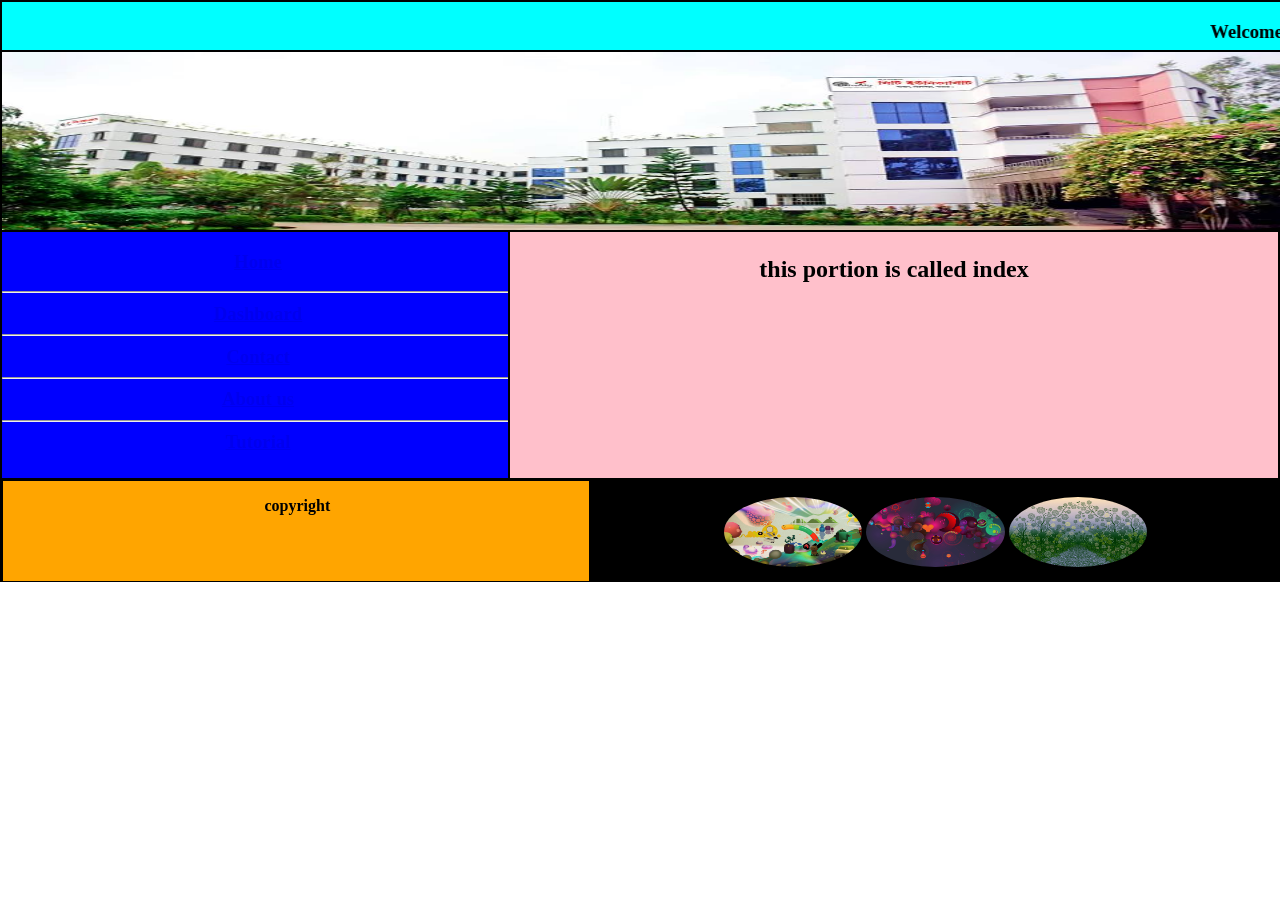
<file: Home Work 02/index.html>
<!DOCTYPE html>
<html>
    
    <head>
        <meta charset="utf-8">
        <title>Index </title>
        
            
        <link rel="stylesheet" href="css/style.css">
         </head>
    
    <body>
        
   <h3> <div id="menu"><marquee><p>Welcome this website </p> </marquee>  </div></h3> 
    
     <h3> <div id="image"><img src="images/city.jpg" width="100%" height="180px"> </div></h3>

         
     


    <h3> <div id="sbarleft">
     
     <a href="home.html" ><p> Home</p><hr></a>
     <a href="dashboard.html" >Dashboard<hr></a>
     <a href="contact.html" >Contact<hr></a>
    <a href="about.html" >About us<hr></a> 
    <a href="tutorial.html" >Tutorial</a>
        
    </div></h3>

          
   <h2> <div id="sbarright"> <p>this portion is called index</p>
     
        </div></h2>

   <h4><div id="footer"> Footer
     <div id=copyright><p>copyright</p></div>
     <div id="icon"> 
    <p> <img src="images/img27.jpg" width="20%" height="70px"  >
     <img src="images/img28.jpg" width="20%" height="70px"  >
    <img src="images/img29.jpg" width="20%" height="70px"  > </p></div>
     
    </div></h4>
   
    </body>
</html>
</file>
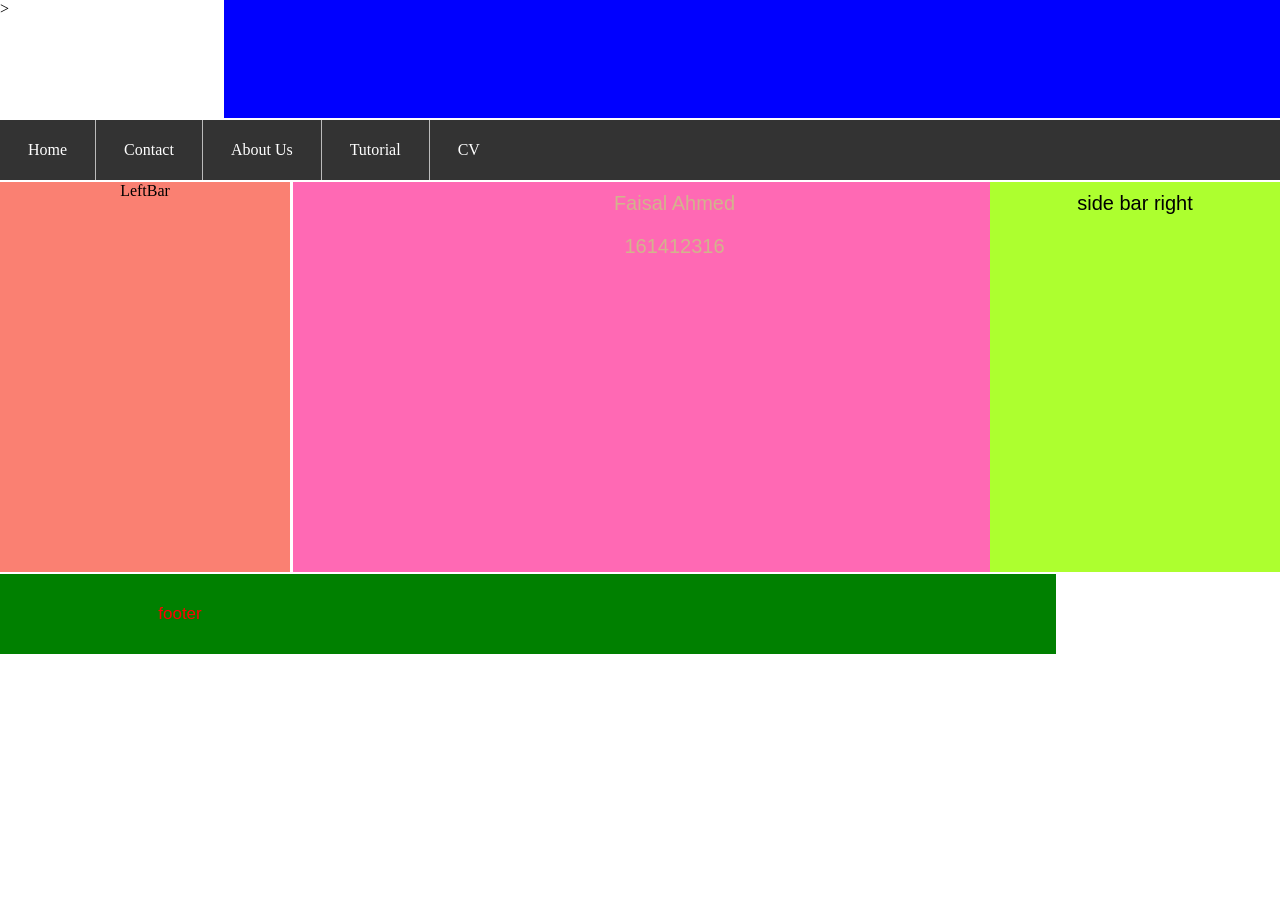
<file: Home Work 03/index.html>
<!DOCTYPE html>
<html>
<head>

<title>This id index</title> 
<link rel="stylesheet" type="text/css" href="style.css">  

</head>
    
<body>
	
<div id="main_container"
</div>


<div id="head2">
	<marquee>Header</marquee>
</div>
<div id="menu">
	 <ul>

	<li><a href="home.html">Home</a></li>
	<li><a href="contact.html">Contact</a></li>
	<li><a href="about.html">About Us</a></li>
	<li><a href="tutorial.html">Tutorial</a></li>
	<li><a href="cv.html">CV</a></li>

 </ul>	
</div>
<div id="sBarLeft">
  
  <p>LeftBar</p>
		
</div>
<div id="content">
   
	<p>Faisal Ahmed</p>
	<p>161412316</p>
	
</div>
<div id="sBarRight">
	<p>side bar right</p>
</div>
<div id="footer">
	
	<p>footer</p> </a></p>
	
</div>
>
	
</div>
      
</body>
    
</html>
</file>
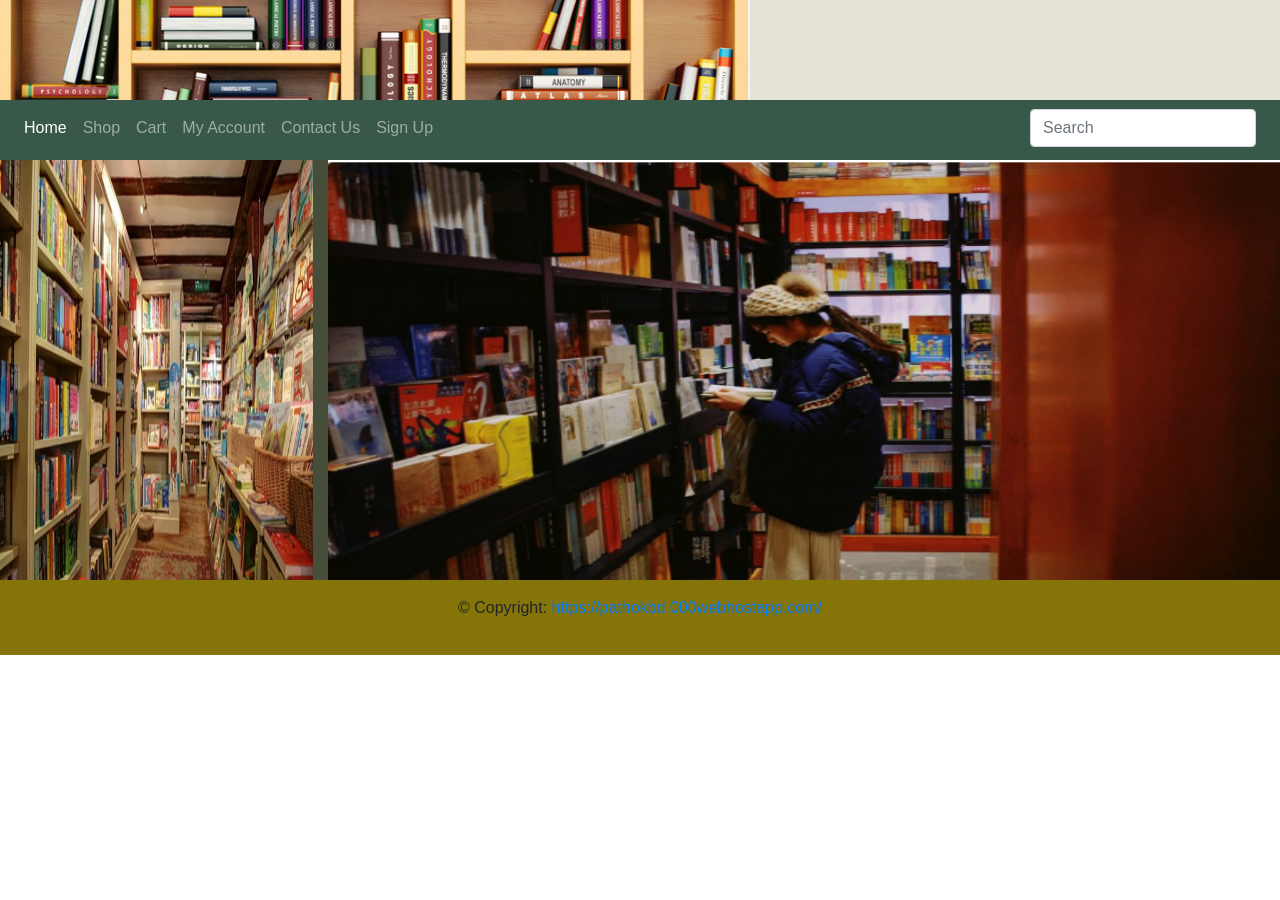
<file: Home Work 04/index.html>
<!-- Athor: Azharul Islam
 Assignment : HW4
 Id:161412317
 Date:27/10/2019
  -->

<!DOCTYPE html>
<html lang="en">
<head>
  <title>Home Page</title>
  <meta charset="utf-8">
  <meta name="viewport" content="width=device-width, initial-scale=1">
  <link rel="stylesheet" href="https://maxcdn.bootstrapcdn.com/bootstrap/4.3.1/css/bootstrap.min.css">
  <script src="https://ajax.googleapis.com/ajax/libs/jquery/3.4.1/jquery.min.js"></script>
  <script src="https://cdnjs.cloudflare.com/ajax/libs/popper.js/1.14.7/umd/popper.min.js"></script>
  <script src="https://maxcdn.bootstrapcdn.com/bootstrap/4.3.1/js/bootstrap.min.js"></script>
</head>
<body>

<div class="container_fluid">
  <div class="row">
    <div class="col-sm-12" style="background-color: #e6e2d8 ; height:100px;">
    <img src="img/banner-bg.jpg">
    
    </div>




    <!--Navbar start -->
    <div class="col-sm-12" style="background-color: #38594a; height:60px;">
      <!--Navbar-->
      <nav class="navbar navbar-expand-lg navbar-dark primary-color">

          <!-- Links -->
          <ul class="navbar-nav mr-auto">
            <li class="nav-item active">
              <a class="nav-link" href="index.html">Home</a>
            </li>

            <li class="nav-item">
              <a class="nav-link" href="shop.html">Shop</a>
            </li>

            <li class="nav-item">
              <a class="nav-link" href="cart.html">Cart</a>
            </li>

            <li class="nav-item">
              <a class="nav-link" href="myaccount.html">My Account</a>
            </li>

            <li class="nav-item">
              <a class="nav-link" href="contact.html">Contact Us</a>
            </li>
            <li class="nav-item">
              <a class="nav-link" href="signup.html">Sign Up</a>
            </li>
          </ul>

          <form class="form-inline">
            <div class="md-form my-0">
              <input class="form-control mr-sm-2" type="text" placeholder="Search" aria-label="Search">
            </div>
          </form>
        </div>
        <!-- Collapsible content -->


  <!--Navbar End -->

    <div class="col-sm-3" style="background-color:#3f8e96; height:420px;">
    <img src="img/a1.jpg" height="420px" width="350px">
    </div>
    <div  class="col-sm-9" style="background-color:#464d39; height:420px;">

  <img src="img/of.png" height="450px" width="1000px">
    </div>

   <div class="col-sm-12" style="background-color:#857408; height:75px;">

     <!-- Copyright -->
     <div class="footer-copyright text-center py-3">© Copyright:
       <a href="https://mdbootstrap.com/education/bootstrap/"> https://pathokbd.000webhostapp.com/</a>
     </div>
     <!-- Copyright -->

   </div>
</div>
  </div>
</body>
</html>
</file>
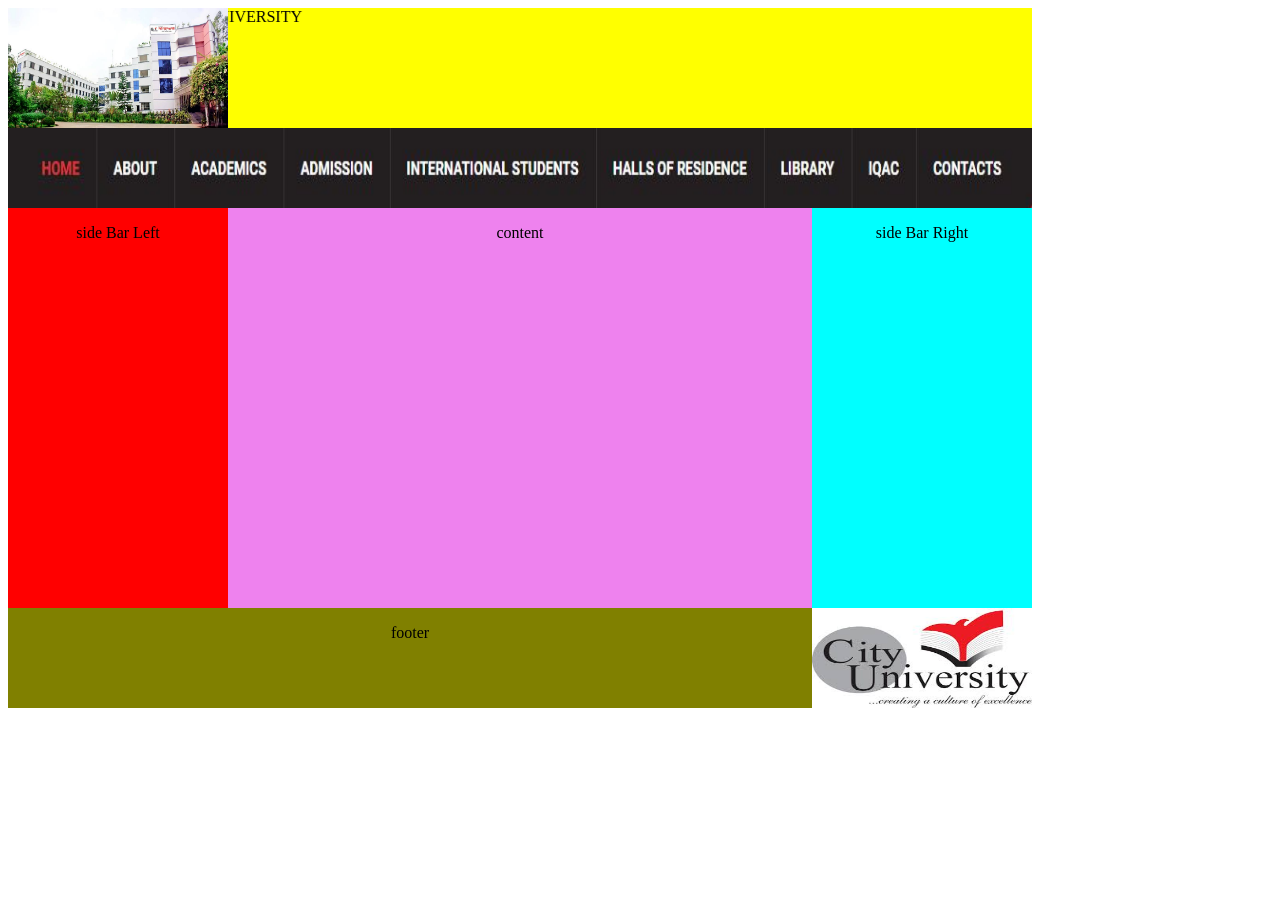
<file: Home Work 01/HW 1.html>
<html>
    <head>
    <title>FirstHomeWork</title>
        
<style>    
#wrapper{
width:1024px;
height:700px;
background-color:blue;
}         
</style>
        
        
<style>    
#header1{
width:220px;
height:120px;
background-color:green;
float:left;
}         
</style>
        
<style>    
#header2{
width:804px;
height:120px;
background-color:yellow;
float: right;
}         
</style>        
        
<style>    
#menu{
width:1024px;
height:80px;
background-color:purple;
float:left;    
}         
</style>
        
 <style>    
#sideBarLeft{
width:220px;
height:400px;
background-color:red;
float: left;
}         
</style>       

<style>    
#content{
width:584px;
height:400px;
background-color:violet;
float: left; 
}         
</style> 
        
 <style>    
#sideBarRight{
width:220px;
height:400px;
background-color:aqua;
float:right;
}         
</style>

<style>    
#footer1{
width:804px;
height:100px;
background-color:olive;
float: left;    

}         
</style>        
 
<style>    
#footer2{
width:220px;
height:100px;
background-color:green;
float:right;   

}         
</style>         
            
</head>

    
<body>
    
        <div id="wrapper">
            
        <div id="header1"> <img src="city.jpg" width=220px height=120px></div>
        <div id="header2"> <marquee behavior="scroll" direction="right" loop="infinity" bgcolor="yellow" height="120px"> Welcome! CITY UNIVERSITY </marquee> </div>
        <div id="menu"><img src="cityMenu.JPG" width=1024px height=80px></div>
        <div id="sideBarLeft"><p align="center"> side Bar Left</p></div>
        <div id="sideBarRight"><p align="center"> side Bar Right</p></div>
        <div id="content"><p align="center"> content</p></div>
        <div id="footer1"><p align="center"> footer</p></div>
        <div id="footer2"><img src="cityLogo.jpg" width=220px height=100px></div>    
            
        </div>
</body>    
    

</html>
</file>
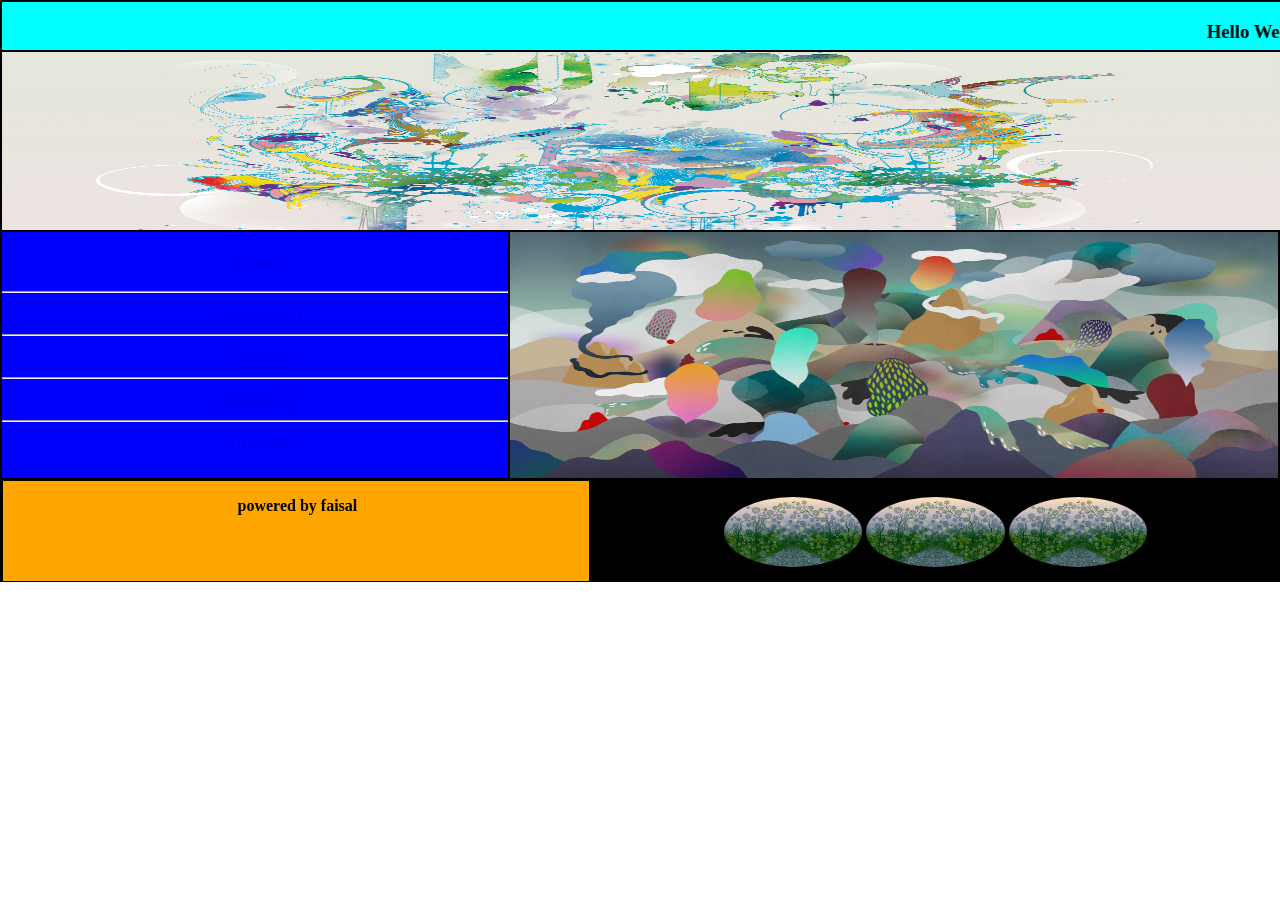
<file: Home Work 02/about.html>
<!DOCTYPE html>
<html>
    
    <head>
        <meta charset="utf-8">
        <title>About us </title>
        
            
        <link rel="stylesheet" href="css/style.css">
         </head>
    
    <body>
        
   <h3> <div id="menu"><marquee><p>Hello Website!</p> </marquee>  </div></h3> 
    
     <h3> <div id="image"><img src="images/img25.jpg" width="100%" height="180px"> </div></h3>

         
     


    <h3> <div id="sbarleft">
     
     <a href="home.html" ><p> Home</p><hr></a>
     <a href="dashboard.html" >Dashboard<hr></a>
     <a href="contact.html" >Contact<hr></a>
    <a href="about.html" >About us<hr></a> 
    <a href="tutorial.html" >Tutorial</a>
        
    </div></h3>

          
         
   <h2> <div id="sbarright"> <img src ="images/img30.jpg" width="100%" height="250px" > 
     
        </div></h2>
   <h4><div id="footer"> Footer
     <div id=copyright><p>powered by faisal</p></div>
     <div id="icon"> 
    <p> <img src="images/img29.jpg" width="20%" height="70px"  >
     <img src="images/img29.jpg" width="20%" height="70px"  >
    <img src="images/img29.jpg" width="20%" height="70px"  > </p></div>
     
    </div></h4>
   
    </body>
</html>
</file>
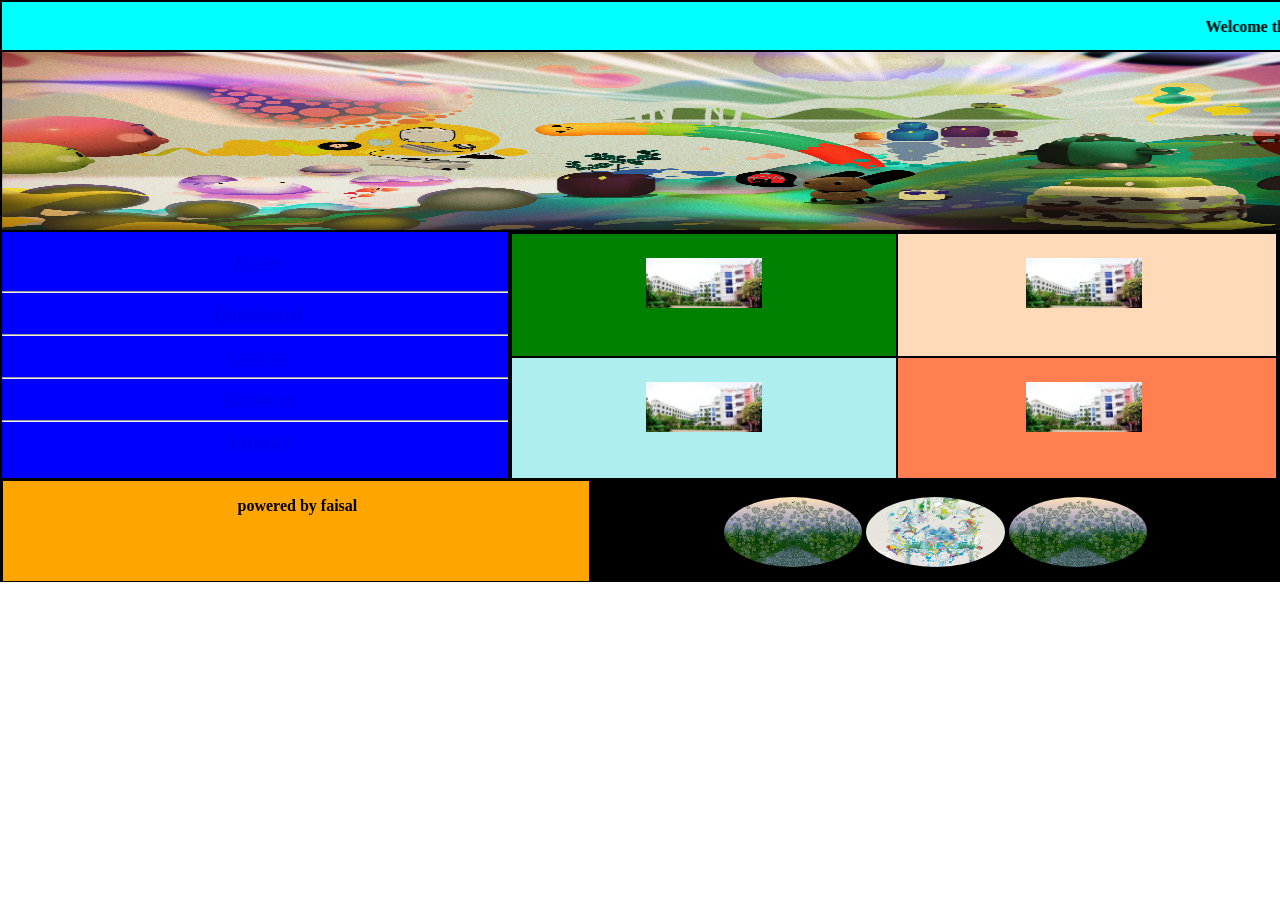
<file: Home Work 02/home.html>
<!DOCTYPE html>
<html>
    
    <head>
        <meta charset="utf-8">
        <title>This is Home page </title>
        
            
        <link rel="stylesheet" href="css/style.css">
         </head>
    
    <body>
        
   <h4> <div id="menu"><marquee><p>Welcome this webpage! </p></marquee>  </div></h4>
     <h3> <div id="image"><img src="images/img27.jpg" width="100%" height="180px"> </div></h3>


         
     


      <h3> <div id="sbarleft">
     
     <a href="home.html" ><p> Home</p><hr></a>
     <a href="dashboard.html" >Dashboard<hr></a>
     <a href="contact.html" >Contact<hr></a>
    <a href="about.html" >About us<hr></a> 
    <a href="tutorial.html" >Tutorial</a>
        
    </div></h3>

          
   <h2> <div id="sbarright"> sightbar right
   
       <div id=topright ><p><a href="images/city.jpg" target="_blank" > <img src="images/city.jpg" width="30%" height="50px" > </a></p></div>
    
     <div id=topleft > <p><a href="images/city.jpg" target="_blank" > <img src="images/city.jpg" width="30%" height="50px" ></a></p> </div>
      <div id=downright ><p><a href="images/city.jpg" target="_blank" > <img src="images/city.jpg" width="30%" height="50px" > </a></p></div>
       <div id=downleft ><p><a href="images/city.jpg" target="_blank" > <img src="images/city.jpg" width="30%" height="50px" > </a></p></div>
       
   </div></h2>

    <h4><div id="footer"> Footer
     <div id=copyright><p>powered by faisal</p></div>
     <div id="icon"> 
    <p> <img src="images/img29.jpg" width="20%" height="70px"  >
     <img src="images/img25.jpg" width="20%" height="70px"  >
    <img src="images/img29.jpg" width="20%" height="70px"  > </p></div>
     
    </div></h4>
   
    </body>
</html>
</file>
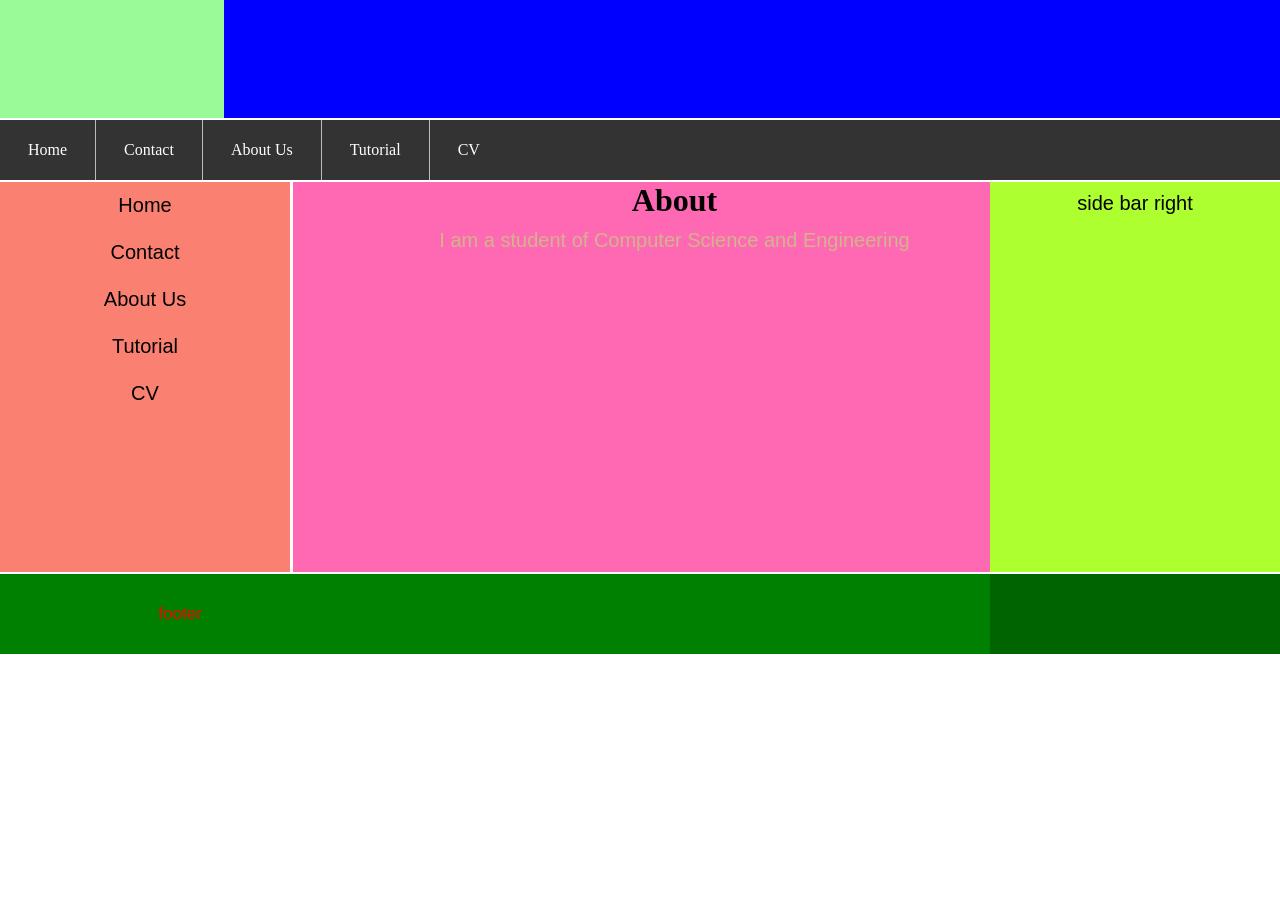
<file: Home Work 03/about.html>
<!DOCTYPE html>
<html>
<head>

<title>about page</title> 
<link rel="stylesheet" type="text/css" href="style.css">  

</head>
    
<body>
	
<div id="main_container"
</div>

<div id="head1">
	
</div>
<div id="head2">
	<marquee>Header</marquee>
</div>
<div id="menu">
	 <ul>

	<li><a href="home.html">Home</a></li>
	<li><a href="contact.html">Contact</a></li>
	<li><a href="about.html">About Us</a></li>
	<li><a href="tutorial.html">Tutorial</a></li>
	<li><a href="cv.html">CV</a></li>

 </ul>	
</div>
<div id="sBarLeft">
  
  <ul>

	<li><a href="home.html">Home</a></li>
	<li><a href="contact.html">Contact</a></li>
	<li><a href="about.html">About Us</a></li>
	<li><a href="tutorial.html">Tutorial</a></li>
	<li><a href="cv.html">CV</a></li>

 </ul>	
		
</div>
<div id="content">
    <h1>About</h1>
	<p>I am a student of Computer Science and Engineering </p>
	
	
</div>
<div id="sBarRight">
	<p>side bar right</p>
</div>
<div id="footer">
	
	<p>footer</p>
	
</div>
<div id="icon">
	
	
</div>
      
</body>
    
</html>
</file>
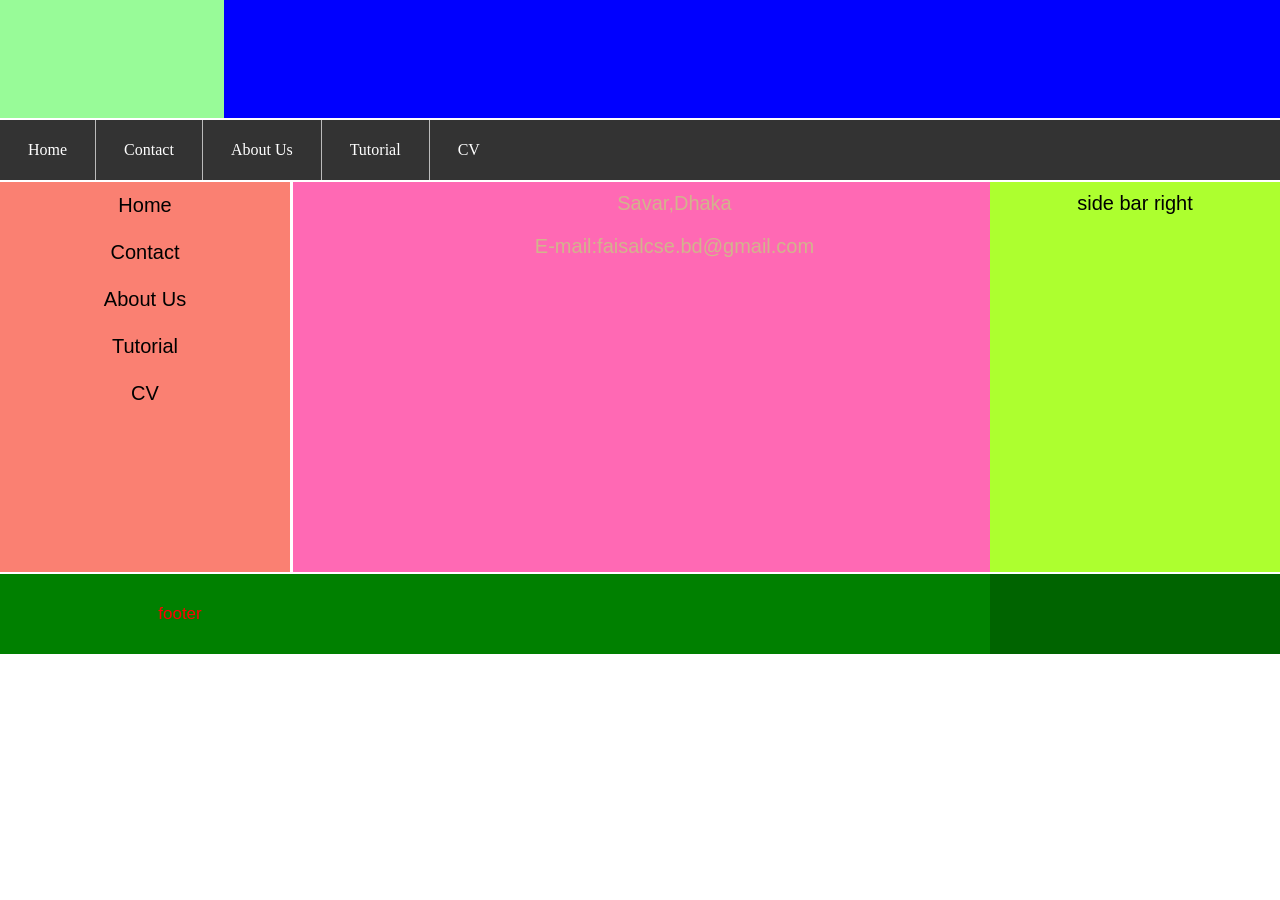
<file: Home Work 03/contact.html>
<!DOCTYPE html>
<html>
<head>

<title>contact page</title> 
<link rel="stylesheet" type="text/css" href="style.css">  

</head>
    
<body>
	
<div id="main_container"
</div>

<div id="head1">
	
</div>
<div id="head2">
	<marquee> Header</marquee>
</div>
<div id="menu">
	 <ul>

	<li><a href="home.html">Home</a></li>
	<li><a href="contact.html">Contact</a></li>
	<li><a href="about.html">About Us</a></li>
	<li><a href="tutorial.html">Tutorial</a></li>
	<li><a href="cv.html">CV</a></li>

 </ul>	
</div>
<div id="sBarLeft">
  
  <ul>

	<li><a href="home.html">Home</a></li>
	<li><a href="contact.html">Contact</a></li>
	<li><a href="about.html">About Us</a></li>
	<li><a href="tutorial.html">Tutorial</a></li>
	<li><a href="cv.html">CV</a></li>

 </ul>	
		
</div>
<div id="content">
    
	
	<p>Savar,Dhaka</p>
	
	<p>E-mail:faisalcse.bd@gmail.com</p>
	
</div>
<div id="sBarRight">
	<p>side bar right</p>
</div>
<div id="footer">
	
	<p>footer</p>
	
</div>
<div id="icon">
	
</div>
      
</body>
    
</html>
</file>
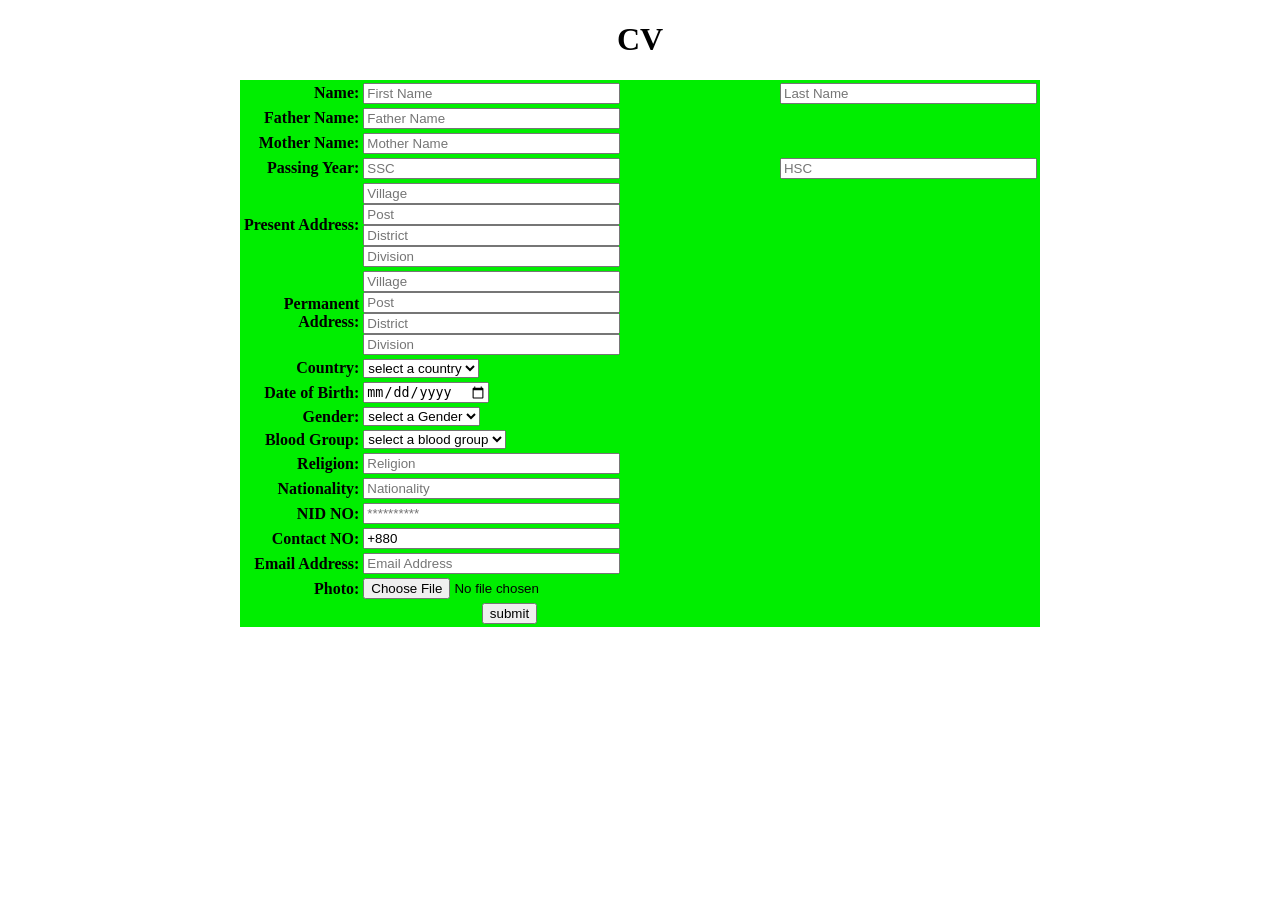
<file: Home Work 03/cv.html>
<!DOCTYPE html>
<!DOCTYPE html>
<html>
<head>
	<title>cv</title>
	
</head>
<body>
	<form action="">
		<h1 align="center">CV</h1>
		<table bgcolor="green;" height="500" width="800" align="center">
			<tr>
				<td align="right"><strong>Name:</strong></td>
				<td><input type="text" placeholder="First Name" size="30">
				<td><input type="text" placeholder="Last Name" size="30"><br>
				</td>
			</td>
			</tr>
			<tr>
				<td align="right"><strong>Father Name:</strong></td>
				<td><input type="text" placeholder="Father Name" size="30"></td>
			</tr>
			<tr>
				<td align="right"><strong>Mother Name:</strong></td>
				<td><input type="text" placeholder="Mother Name" size="30"></td>
			</tr>
			<tr>
				<td align="right"><strong>Passing Year:</strong></td>
				<td><input type="text" placeholder="SSC" size="30"><br>
				<td><input type="text" placeholder="HSC" size="30">
				</td>
			</tr>
			<tr>
				<td align="right"><strong>Present Address:</strong></td>
				<td>
					<input type="text" placeholder="Village" size="30">
					<input type="text" placeholder="Post" size="30"><br>
					<input type="text" placeholder="District" size="30">
					<input type="text" placeholder="Division" size="30">
				</td>
			</tr>
			<tr>
				<td align="right"><strong>Permanent Address:</strong></td>
				<td>
					<input type="text" placeholder="Village" size="30">
					<input type="text" placeholder="Post" size="30"><br>
					<input type="text" placeholder="District" size="30">
					<input type="text" placeholder="Division" size="30">
				</td>
			</tr>
			<tr>
                    <td align="right"><strong>Country:</strong></td>
                    <td>
                        <select>
                            <option>select a country</option>
                            <option>Bangladesh</option>
                            <option>India</option>
                            <option>Pakistan</option>
                            <option>Srilanka</option>
                            <option>Brazil</option>
                            <option>Afganistan</option>
                            <option>Australia</option>
                            <option>Nepal</option>
                         </select>
                    </td> 
                </tr>
				<tr>
					<td align="right"><strong>Date of Birth:</strong></td>
					<td><input type="date"></td>
				</tr>
				<tr>
                    <td align="right"><strong>Gender:</strong></td>
                    <td>
                        <select>
                            <option>select a Gender</option>
                            <option>Male</option>
                            <option>Female</option>
                        </select>
                    </td> 
                </tr>
				<tr>
                    <td align="right"><strong>Blood Group:</strong></td>
                    <td>
                        <select>
                            <option>select a blood group</option>
                            <option>A+</option>
                            <option>A-</option>
                            <option>B+</option>
                            <option>B-</option>
                            <option>O-</option>
                            <option>O+</option>
                            <option>AB+</option>
                            <option>AB-</option>
                         </select>
                    </td> 
                </tr>
                <tr>	
					<td align="right"><strong>Religion:</strong></td>
					<td><input type="text" placeholder="Religion" size="30"></td>
				</tr>
				<tr>
					<td align="right"><strong>Nationality:</strong></td>
					<td><input type="text" placeholder="Nationality" size="30"></td>
				</tr>
				<tr>
					<td align="right"><strong>NID NO:</strong></td>
					<td><input type="text" placeholder="**********" size="30"></td>
				</tr>
				<tr>
					<td align="right"><strong>Contact NO:</strong></td>
					<td><input type="text" placeholder="" size="30" value="+880"></td>
				</tr>
				<tr>
					<td align="right"><strong>Email Address:</strong></td>
					<td><input type="email" placeholder="Email Address" size="30"></td>
				</tr>
				<tr>
				    <td align="right"><strong>Photo:</strong></td>
				    <td><input type="file"></td>	
				</tr>
				<tr align="center">
				    <td colspan="2">
				    <input type="submit" value="submit"/>
				    </td>
				</tr>
			
			
		</table>
		
	</form>

</body>
</html>
</file>
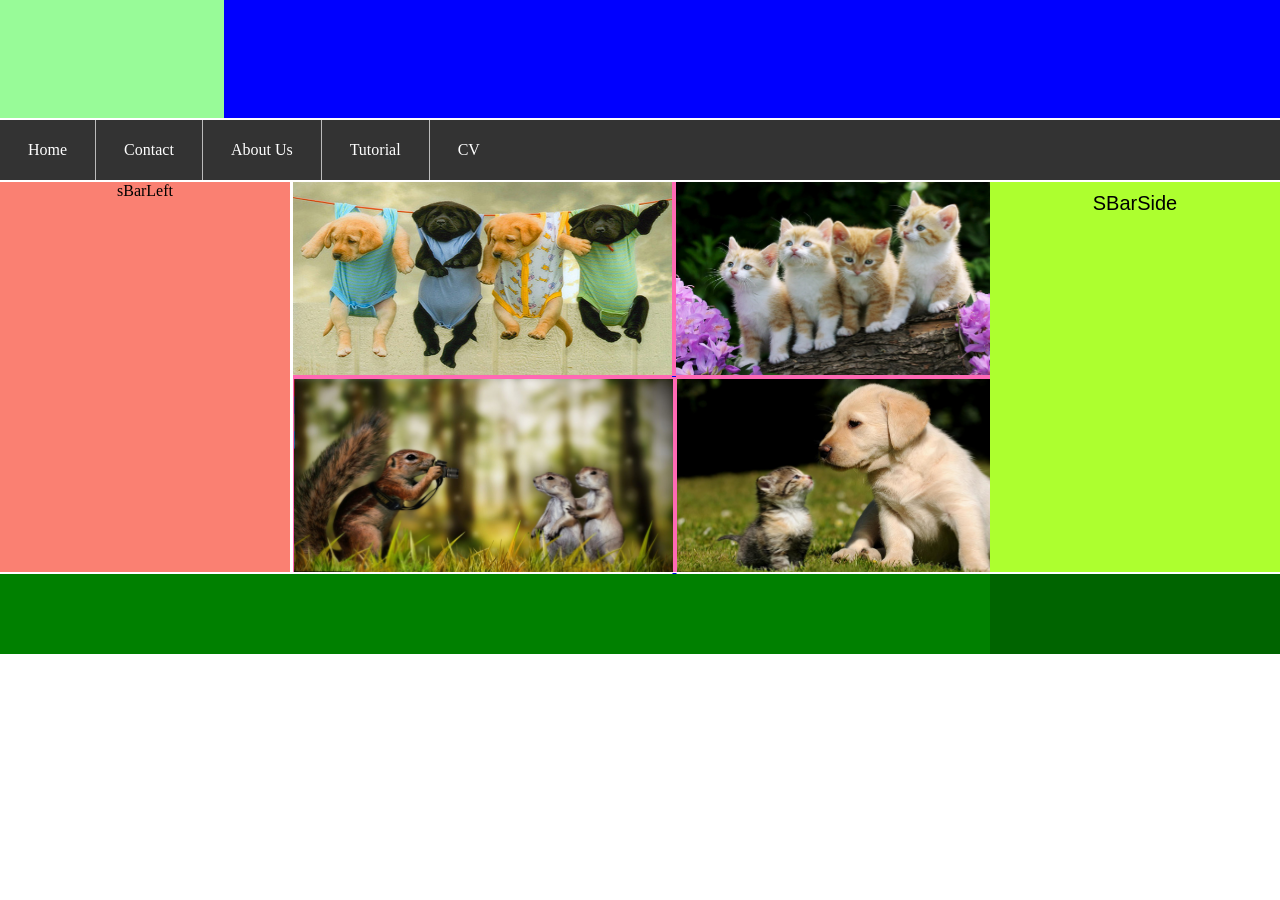
<file: Home Work 03/home.html>
<!DOCTYPE html>
<html>
<head>

<title>home</title> 
<link rel="stylesheet" type="text/css" href="style.css">  

</head>
    
<body>
	
<div id="main_container"
</div>

<div id="head1">
	
</div>
<div id="head2">
	<marquee>This is Header</marquee>
</div>
<div id="menu">
	 <ul>

	<li><a href="home.html">Home</a></li>
	<li><a href="contact.html">Contact</a></li>
	<li><a href="about.html">About Us</a></li>
	<li><a href="tutorial.html">Tutorial</a></li>
	<li><a href="cv.html">CV</a></li>

 </ul>	
</div>
<div id="sBarLeft">
 <p>sBarLeft</p>
</div>
<div id="content">
    <a href="images/image1.jpg/" target="_blank"><img src="images/image1.jpg" style="width:379px;height:193px">
	<a href="images/image4.jpg" target="_blank"><img src="images/image6.jpg" style="width:380px;height:193px">
	<a href="images/voor.JPG/" target="_blank"><img src="images/image7.jpg" style="width:379px;height:193px">
	<a href="images/image10.jpg/" target="_blank"><img src="images/image10.jpg" style="width:379px;height:193px">
	
</div>
<div id="sBarRight">
	
	<P>SBarSide</P>
</div>
<div id="footer">
	
	<p><footer</p>
	
</div>
<div id="icon">

	
</div>
      
</body>
    
</html>
</file>
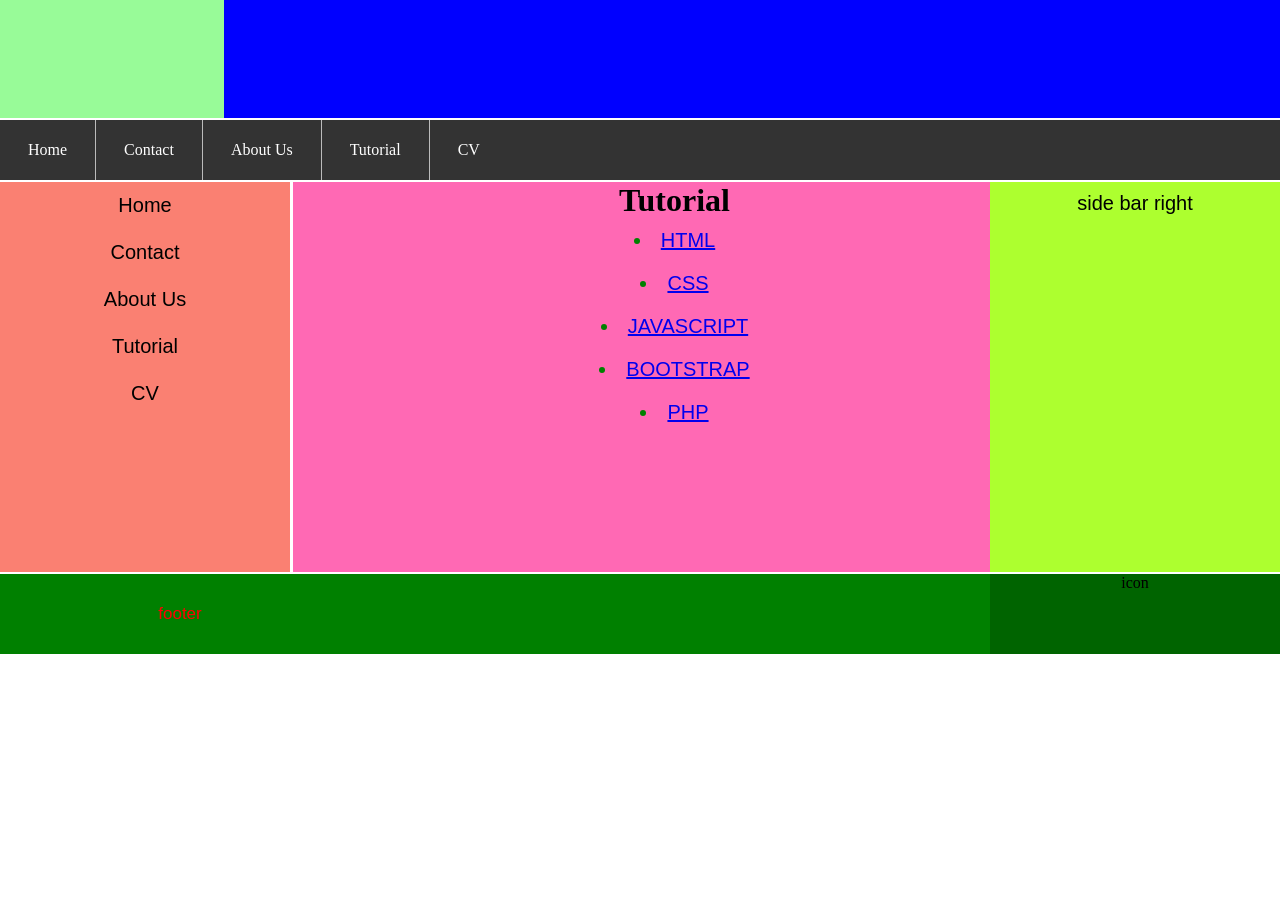
<file: Home Work 03/tutorial.html>
<!DOCTYPE html>
<html>
<head>

<title>tutorial</title> 
<link rel="stylesheet" type="text/css" href="style.css">  

</head>
    
<body>
	
<div id="main_container"
</div>

<div id="head1">

</div>
<div id="head2">
	<marquee>Header</marquee>
</div>
<div id="menu">
	 <ul>

	<li><a href="home.html">Home</a></li>
	<li><a href="contact.html">Contact</a></li>
	<li><a href="about.html">About Us</a></li>
	<li><a href="tutorial.html">Tutorial</a></li>
	<li><a href="cv.html">CV</a></li>

 </ul>	
</div>
<div id="sBarLeft">
  
  <ul>

	<li><a href="home.html">Home</a></li>
	<li><a href="contact.html">Contact</a></li>
	<li><a href="about.html">About Us</a></li>
	<li><a href="tutorial.html">Tutorial</a></li>
	<li><a href="cv.html">CV</a></li>

 </ul>	
		
</div>
<div id="content">
    <h1>Tutorial</h1>
    <li><a href="https://www.w3schools.com/html/" target="_blank">HTML</a></li>
    <li><a href="https://www.w3schools.com/css/default.asp" target="_blank">CSS</a></li>
    <li><a href="https://www.w3schools.com/js/default.asp" target="_blank">JAVASCRIPT</a></li>
    <li><a href="https://www.w3schools.com/bootstrap/bootstrap_ver.asp" target="_blank">BOOTSTRAP</a></li>
    <li><a href="https://www.w3schools.com/php/default.asp" target="_blank">PHP</a></li>
	
</div>
<div id="sBarRight">
	<p>side bar right</p>
</div>
<div id="footer">
	
	<p>footer</p>
	
</div>
<div id="icon">
	<p>icon</p>
</div>
      
</body>
    
</html>
</file>
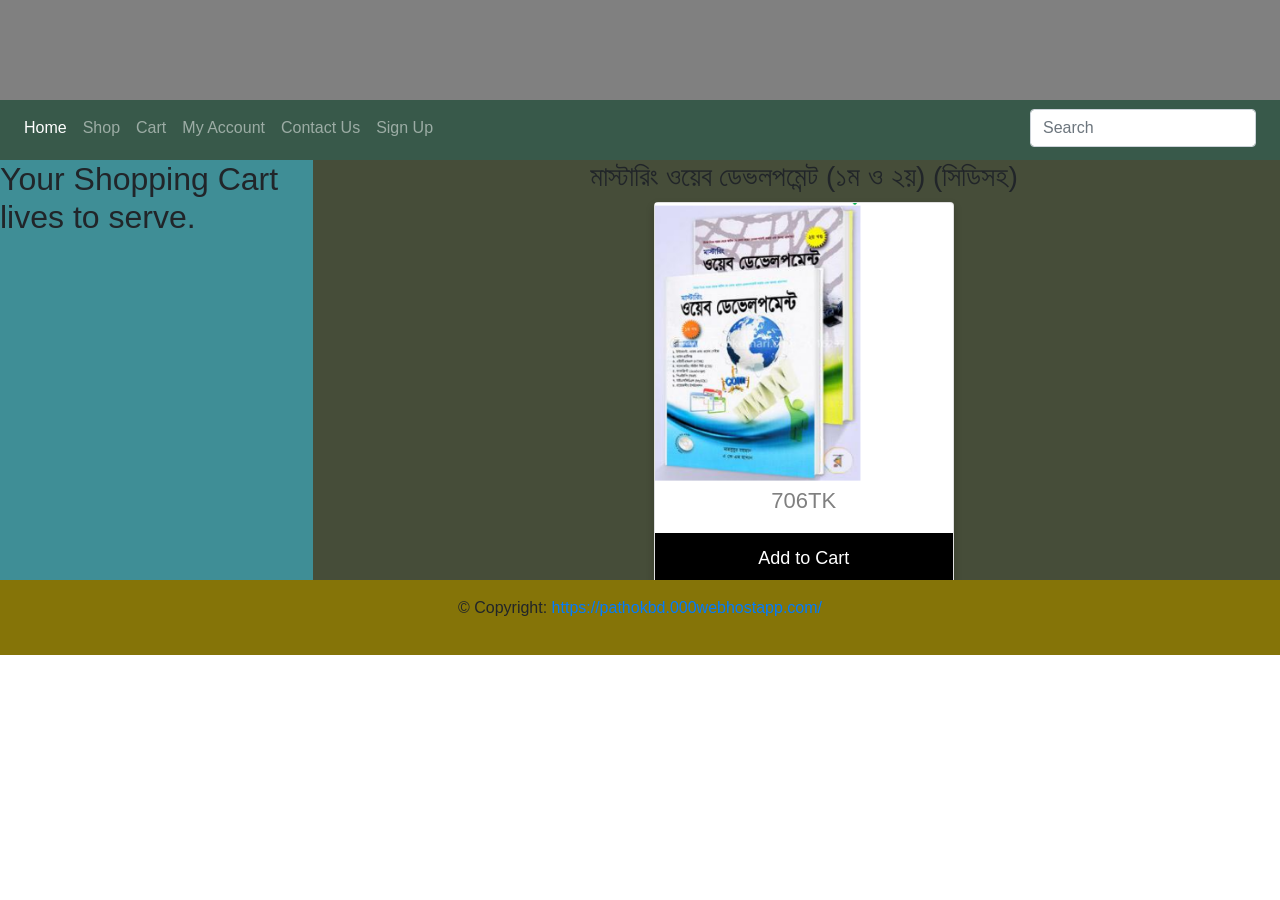
<file: Home Work 04/cart.html>
<!DOCTYPE html>
<html lang="en">
<head>
  <title>Cart Page</title>
  <meta charset="utf-8">
  <meta name="viewport" content="width=device-width, initial-scale=1">
  <link rel="stylesheet" href="https://maxcdn.bootstrapcdn.com/bootstrap/4.3.1/css/bootstrap.min.css">
  <script src="https://ajax.googleapis.com/ajax/libs/jquery/3.4.1/jquery.min.js"></script>
  <script src="https://cdnjs.cloudflare.com/ajax/libs/popper.js/1.14.7/umd/popper.min.js"></script>
  <script src="https://maxcdn.bootstrapcdn.com/bootstrap/4.3.1/js/bootstrap.min.js"></script>
</head>
<body>

<div class="container_fluid">
  <div class="row">
    <div class="col-sm-12" style="background-color: gray ; height:100px;">
     </div>



    <!--Navbar start -->
    <div class="col-sm-12" style="background-color:#38594a ; height:60px;">
      <!--Navbar-->
      <nav class="navbar navbar-expand-lg navbar-dark primary-color">

          <!-- Links -->
          <ul class="navbar-nav mr-auto">
            <li class="nav-item active">
              <a class="nav-link" href="index.html">Home</a>
            </li>

            <li class="nav-item">
              <a class="nav-link" href="shop.html">Shop</a>
            </li>

            <li class="nav-item">
              <a class="nav-link" href="cart.html">Cart</a>
            </li>

            <li class="nav-item">
              <a class="nav-link" href="myaccount.html">My Account</a>
            </li>

            <li class="nav-item">
              <a class="nav-link" href="contact.html">Contact Us</a>
            </li>
            <li class="nav-item">
              <a class="nav-link" href="signup.html">Sign Up</a>
            </li>
          </ul>

          <form class="form-inline">
            <div class="md-form my-0">
              <input class="form-control mr-sm-2" type="text" placeholder="Search" aria-label="Search">
            </div>
          </form>
        </div>
        <!-- Collapsible content -->


  <!--Navbar End -->

    <div class="col-sm-3" style="background-color:#3f8e96; height:420px;">

<h2>Your Shopping Cart lives to serve. </h2>
    </div>
    <div  class="col-sm-9" style="background-color:#464d39; height:420px;">

      <style>
      .card {
        box-shadow: 0 4px 8px 0 rgba(0, 0, 0, 0.2);
        max-width: 300px;
        margin: auto;
        text-align: center;
        font-family: arial;
      }

      .price {
        color: grey;
        font-size: 22px;
      }

      .card button {
        border: none;
        outline: 0;
        padding: 12px;
        color: white;
        background-color: #000;
        text-align: center;
        cursor: pointer;
        width: 100%;
        font-size: 18px;
      }

      .card button:hover {
        opacity: 0.7;
      }
      </style>



      <h3 style="text-align:center">মাস্টারিং ওয়েব ডেভলপমেন্ট (১ম ও ২য়) (সিডিসহ)</h3>

      <div class="card">
        <img src="img/l2.jpg" alt="picture" style="width:70%">
      
        <p class="price">706TK</p>

        <p><button>Add to Cart</button></p>
      </div>





    </div>

   <div class="col-sm-12" style="background-color:#857408 ; height:75px;">

     <!-- Copyright -->
     <div class="footer-copyright text-center py-3">© Copyright:
       <a href="https://mdbootstrap.com/education/bootstrap/"> https://pathokbd.000webhostapp.com/</a>
     </div>
     <!-- Copyright -->
   </div>
</div>
  </div>
</body>
</html>
</file>
<file: Home Work 02/css/style.css>
#menu{
                width:100%;
                height:50px;
                left:0px;
                right:0px;

                top: 0px;
                position: absolute;
                background-color:aqua;
                color: black;
                 border:black solid 2px;
                text-align: center;
            
            
            } 
#image{
        width:100%;
         height:180px;
    left:0px;
    right:0px;
    top:50px;
    position: absolute;
     border:black solid 2px;
    
}
#sbarleft{
    
                width:40%;
                height:248px;
                left:0px;
                top: 230px;
                position: absolute;
                background-color:blue;
                color:black;
                border:black solid 2px;
                 text-align: center;
                 font-family:cursive;
}

#sbarright{
    
                width:60%;
                height:248px;
                right:0px;
                top: 230px;
                position: absolute;
                background-color:pink;
                color:black;
                 border:black solid 2px;
                 text-align: center;
                 font-family:cursive;
                 
                 
}
#topleft{
    
               width:50%;
                height:124px;
                left:0px;
                top: 0px;
                position: absolute;
                background-color:green ;
                color:black;
                border:black solid 2px;
               
}
       
#topright{
    
               width:50%;
                height:124px;
                right:0px;
                top: 0px;
                position: absolute;
                background-color:peachpuff;
                color:black;
    
                border:black  solid 2px;
}

#downleft{
    
               width:50%;
                height:124px;
                left:0px;
                top: 124px;
                position: absolute;
                background-color:paleturquoise;
                color:black;
                border:black solid 2px;
}
#downright{
    
               width:50%;
                height:124px;
                right:0px;
                top: 124px;
                position: absolute;
                background-color:coral;
                color:black;
    
                border:black solid 2px;
}
#footer{
    
                width:100%;
                height:100px;
                left:0px;
              

                top: 478px;
                position: absolute;
                background-color:burlywood;
                color: black;
                 border: black solid 2px;
}
#copyright{
                  width:46%;
                 height:100px;
                left:0px;
              

                top: 0px;
                position: absolute;
                background-color:orange;
                color: black;
                 border: black solid 1px;
                 text-align: center;
}
            
#icon{
                  width:54%;
                 height:100px;
                right:0px;
              

                top: 0px;
                position: absolute;
                background-color:black;
                color: black;
                 border: black solid 1px;
                  text-align: center;
}
#icon img{
    border-radius: 50%;
</file>
<file: Home Work 03/style.css>
body{
	background: #FFFFFF;

}
*{
	margin: 0;
	padding: 0;
}

#main_container{
    width:1148px;
    height:654px;

}         

#head1{
    width: 290px;
    height: 118px;
    left:0px;
    top: 0px;
    position: absolute;
    background-color:palegreen; 
    text-align: center;
	
}
#head2{
    width: 1056px;
    height: 118px;
    right:0px;
    top: 0px;
    position: absolute;
    background-color:blue;
    text-align: center;
	
}
#head2 marquee{
	font-size:30px;
	font-family:arial;
	color:gray;
	text-align:center;
	width:800px;
	margin:0 auto;
	padding:40px;
	font-style: italic;
}                  
#menu{
    width: 100%;
    height: 60px;
    left:0px;
    top: 120px;
    position: absolute;
    background-color:#D2691E;
    text-align: center
}
#menu ul {
  list-style-type: none;
  margin: 0;
  padding: 0;
  overflow: hidden;
  background-color: #333;
}

#menu li {
  float: left;
  border-right:1px solid #bbb;
}

#menu li:last-child {
  border-right: none;
}

#menu li a {
  display: block;
  color: white;
  text-align: center;
  padding: 21px 28px;
  text-decoration: none;
}
#menu li a:hover {
  background-color: #00FFFF;
  color: #000000;
}

#menu .active {
  background-color: #4CAF50;
}
#sBarLeft{
    width: 290px;
    height:390px;
    left: 0px;
    top: 182px;
    position: absolute;
    background-color:#FA8072;
    text-align: center;
	float: left;
}
#sBarLeft a{
    font-size:20px;
    font-family:arial;
    color:#000000;
    text-align:center;
    width:300px;
    margin:0 auto;
    padding:20px;
}
#sBarLeft ul {
  list-style-type: none;
  margin: 0;
  padding: 0;


}

#sBarLeft li a {
  display: block;
  color: #000;
  padding: 12px 16px;
  text-decoration: none;
  width: 258px;

}

#sBarLeft li a.active {
  background-color: #4CAF50;
  color: white;

}
#sBarLeft li a:hover {
  background-color: #555;
  color: white;
}


#content{
    width: 763px;
    height:390px;
    left: 293px;
    top: 182px;
    position: absolute;
    background-color:hotpink;
    text-align: center;
	  float: left;
}
#content li{
	font-size:20px;
	font-family:arial;
	color:green;
	text-align:center;
	width:600px;
	margin:0 auto;
	padding:10px;
	
}
#content p{
  font-size:20px;
  font-family:arial;
  color:tan;
  text-align:center;
  width:600px;
  margin:0 auto;
  padding:10px;
  
}
     
#sBarRight{
    width: 290px;
    height:390px;
    right: 0px;
    top: 182px;
    position: absolute;
    background-color: greenyellow;
    text-align: center;
	float: right;
}
#sBarRight p{
	font-size:20px;
	font-family:arial;
	color:#000000;
	text-align:center;
	width:200px;
	margin:0 auto;
	padding:10px;
}                  
#footer{
    width: 1056px;
    height:80px;
    left: 0px;
    top: 574px;
    position: absolute;
    background-color:green;
    text-align: center;
}
#footer p{
	font-size:17px;
	font-family:arial;
	color:#FF0000;
	text-align:center;
	width:300px;
	margin: 0 auto;
	padding:30px;
	float: left;
}                    
#icon{
    width: 290px;
    height:80px;
    right: 0px;
    top: 574px;
    position: absolute;
    background-color:#006400;
    text-align: center;
}
#icon img{
	border-radius: 50px;
	
}
</file>
